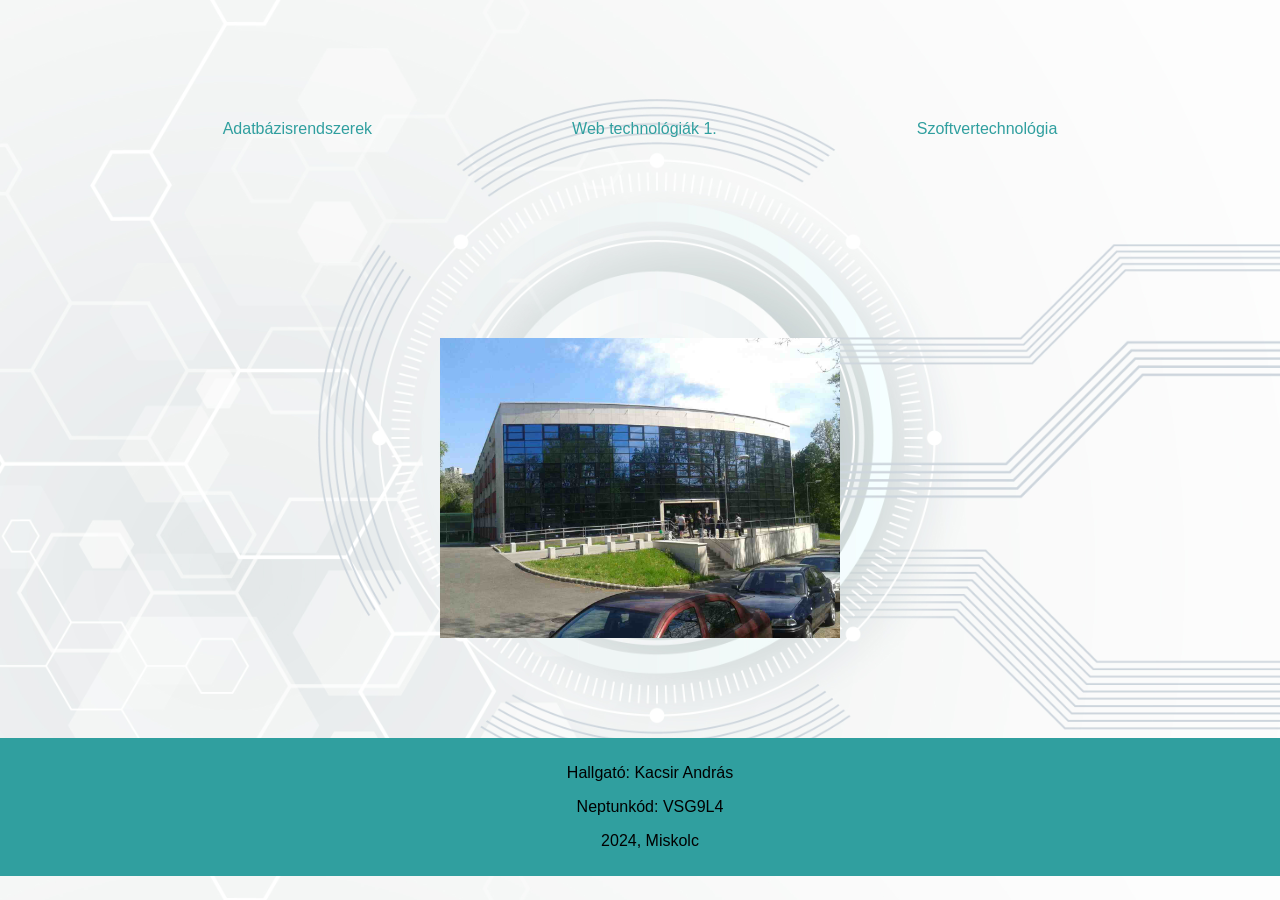
<file: VSG9L4_0910/index.html>
<!DOCTYPE html>

<head>
    <meta charset="UTF-8">
    <meta name="viewport" content="width=device-width, initial-scale=1">
    <title>Kezdőlap</title>
     <style>
        body {
            font-family: Arial, sans-serif;
            margin: 0;
            padding: 0;
			background-image: url('wallp.jpg');
			background-size: cover;
        }
		
        nav {
            display: flex;
            justify-content: center;
            margin: 20px 0;
        }
        nav a {
            margin:  100px;
            text-decoration: none;
            color: #309f9f;
        }
        footer {
            background-color: #309f9f;
            text-align: center;
            padding: 10px;
            position: relative;
            bottom: 0;
            width: 100%;
        }
        img {
            width: 80%;
            max-width: 400px;
            display: block;
            margin: 100px auto;
        }
    </style>
</head>
<body>

    <nav>
        <a href="adatbazisrendszerek.html">Adatbázisrendszerek</a>
        <a href="web_technologiak_1.html">Web technológiák 1.</a>
        <a href="szoftvertechnologia.html">Szoftvertechnológia</a>
    </nav>

    <main>
        <a href="index.html"> <img src="iit.jpg">
        </a>
		
    </main>

    <footer>
        <p>Hallgató: Kacsir András</p>
        <p>Neptunkód: VSG9L4</p>
        <p>2024, Miskolc</p>
    </footer>

</body>
</html>
</file>
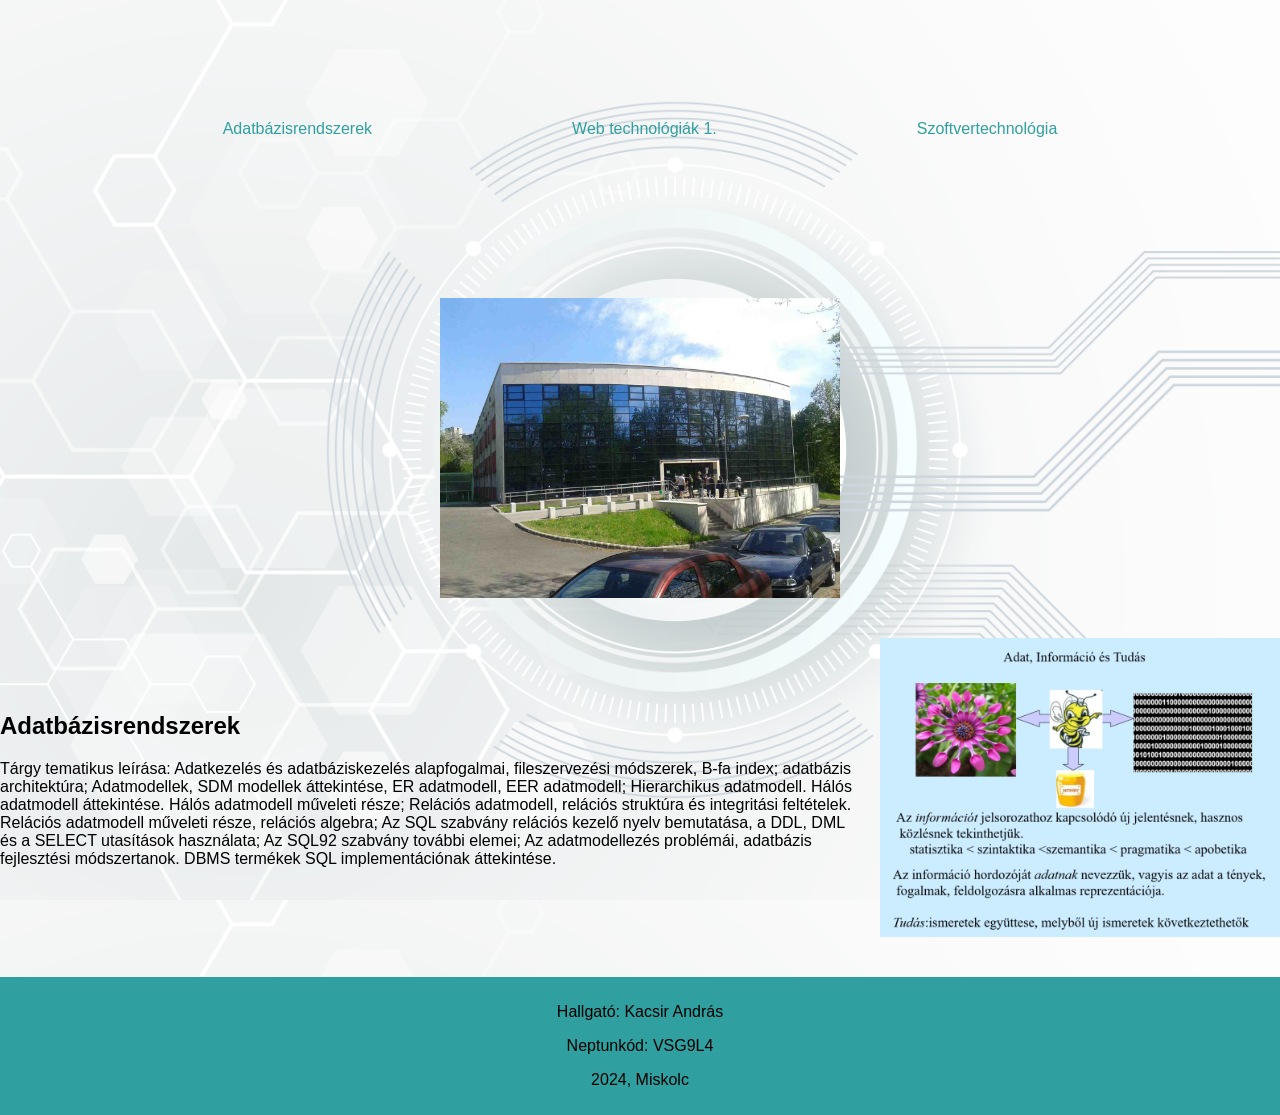
<file: VSG9L4_0910/adatbazisrendszerek.html>
<!DOCTYPE html>

<head>
    <meta charset="UTF-8">
    <meta name="viewport" content="width=device-width, initial-scale=1">
    <title>Adatbázisrendszerek</title>
    <style>
        body {
            font-family: Arial, sans-serif;
            margin: 0;
            padding: 0;
            display: flex;
            flex-direction: column;
            height: 100vh;
            justify-content: space-between;
            align-items: center;
			background-image: url('wallp.jpg');
			background-size: cover;
        }
        nav {
            display: flex;
            justify-content: center;
            margin: 20px 0;
        }
        nav a {
            margin:  100px;
            text-decoration: none;
            color: #309f9f;
        }
        main {
            flex-grow: 1;
            display: flex;
            flex-direction: column;
            align-items: center;
            justify-content: center;
            padding: 20px 0;
        }
       
	   .tartalom {
            display: flex;
            align-items: center;
        }
		
        .leiras {
            margin-right: 20px;
        }
	 
       footer {
            background-color: #309f9f;
            text-align: center;
            padding: 10px;
            position: relative;
            bottom: 0;
            width: 100%;
        }
        img {
            width: 100%;
            max-width: 400px;
            cursor: pointer;
            display: block;
            margin: 20px auto;
        }
    </style>
</head>
<body>

	<nav>
		<a href="adatbazisrendszerek.html">Adatbázisrendszerek</a>
        <a href="web_technologiak_1.html">Web technológiák 1.</a>
        <a href="szoftvertechnologia.html">Szoftvertechnológia</a>
	</nav>
		
    <main>
        <a href="index.html"> <img src="iit.jpg">
        </a>
		
        <div class="tartalom">
            <div class="leiras">
                <h2>Adatbázisrendszerek</h2>
                <p>Tárgy tematikus leírása:
					Adatkezelés és adatbáziskezelés alapfogalmai, fileszervezési módszerek, B-fa index; adatbázis architektúra; Adatmodellek, SDM modellek áttekintése, ER adatmodell, EER adatmodell;
					Hierarchikus adatmodell. Hálós adatmodell áttekintése. Hálós adatmodell műveleti része; Relációs adatmodell, relációs struktúra és integritási feltételek. Relációs adatmodell műveleti része,
					relációs algebra; Az SQL szabvány relációs kezelő nyelv bemutatása, a DDL, DML és a SELECT utasítások használata; Az SQL92 szabvány további elemei; Az adatmodellezés problémái, adatbázis fejlesztési módszertanok. 
					DBMS termékek SQL implementációnak áttekintése.
				</p>
            </div>
            <img src="datab.png" width="100">
        </div>
    </main>
	
	 

    <footer>
        <p>Hallgató: Kacsir András</p>
        <p>Neptunkód: VSG9L4</p>
        <p>2024, Miskolc</p>
    </footer>

</body>
</html>
</file>
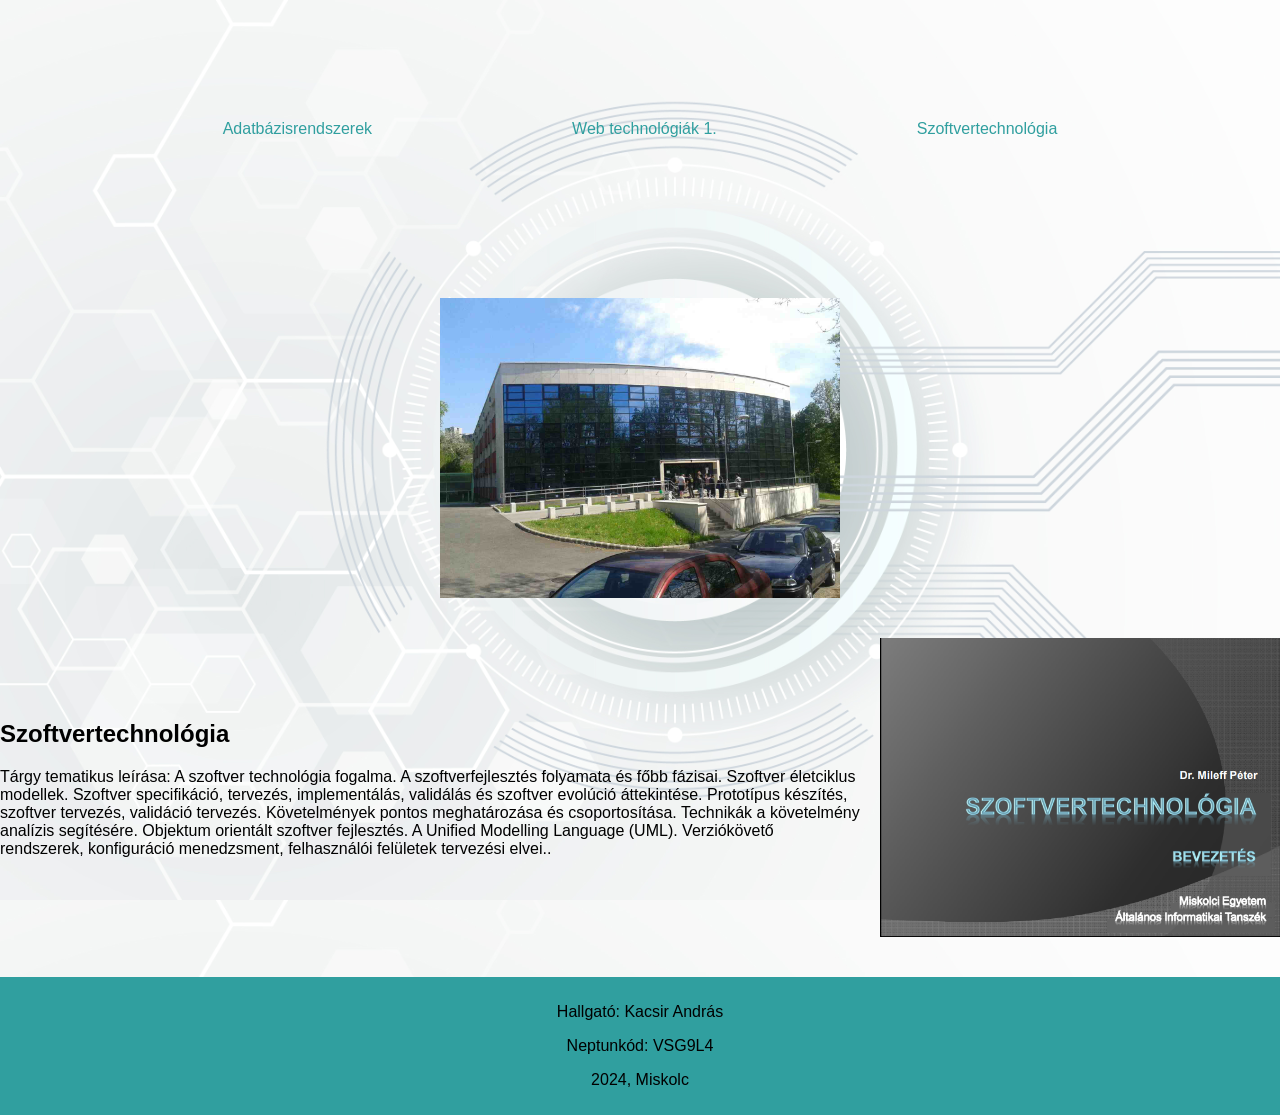
<file: VSG9L4_0910/szoftvertechnologia.html>
<!DOCTYPE html>

<head>
    <meta charset="UTF-8">
    <meta name="viewport" content="width=device-width, initial-scale=1">
    <title>Szotvertechnológia</title>
    <style>
        body {
            font-family: Arial, sans-serif;
            margin: 0;
            padding: 0;
            display: flex;
            flex-direction: column;
            height: 100vh;
            justify-content: space-between;
            align-items: center;
			background-image: url('wallp.jpg');
			background-size: cover;
        }
		
		nav {
            display: flex;
            justify-content: center;
            margin: 20px 0;
        }
        nav a {
            margin:  100px;
            text-decoration: none;
            color: #309f9f;
        }
		
        main {
            flex-grow: 1;
            display: flex;
            flex-direction: column;
            align-items: center;
            justify-content: center;
            padding: 20px 0;
        }
		
        .tartalom {
            display: flex;
            align-items: center;
        }
		
        .leiras {
            margin-right: 20px;
        }
		
        footer {
            background-color: #309f9f;
            text-align: center;
            padding: 10px;
            position: relative;
            bottom: 0;
            width: 100%;
        }
        img {
            width: 100%;
            max-width: 400px;
            cursor: pointer;
            display: block;
            margin: 20px auto;
        }
    </style>
</head>
<body>

	 <nav>
        <a href="adatbazisrendszerek.html">Adatbázisrendszerek</a>
        <a href="web_technologiak_1.html">Web technológiák 1.</a>
        <a href="szoftvertechnologia.html">Szoftvertechnológia</a>
    </nav>
	
	<main>
        <a href="index.html"> <img src="iit.jpg">
        </a>
		
        <div class="tartalom">
            <div class="leiras">
                <h2>Szoftvertechnológia</h2>
                <p>Tárgy tematikus leírása:
					A szoftver technológia fogalma. A szoftverfejlesztés folyamata és főbb fázisai. Szoftver életciklus modellek. Szoftver specifikáció, tervezés, implementálás, validálás és szoftver evolúció áttekintése. Prototípus készítés, szoftver tervezés, validáció tervezés.
					 Követelmények pontos meghatározása és csoportosítása. Technikák a követelmény analízis segítésére. Objektum orientált szoftver fejlesztés.
					 A Unified Modelling Language (UML). Verziókövető rendszerek, konfiguráció menedzsment, felhasználói felületek tervezési elvei..
				</p>
				
            </div>
            <img src="szofttech.png" width="100">
        </div>
    </main>

    <footer>
        <p>Hallgató: Kacsir András</p>
        <p>Neptunkód: VSG9L4</p>
        <p>2024, Miskolc</p>
    </footer>

</body>
</html>
</file>
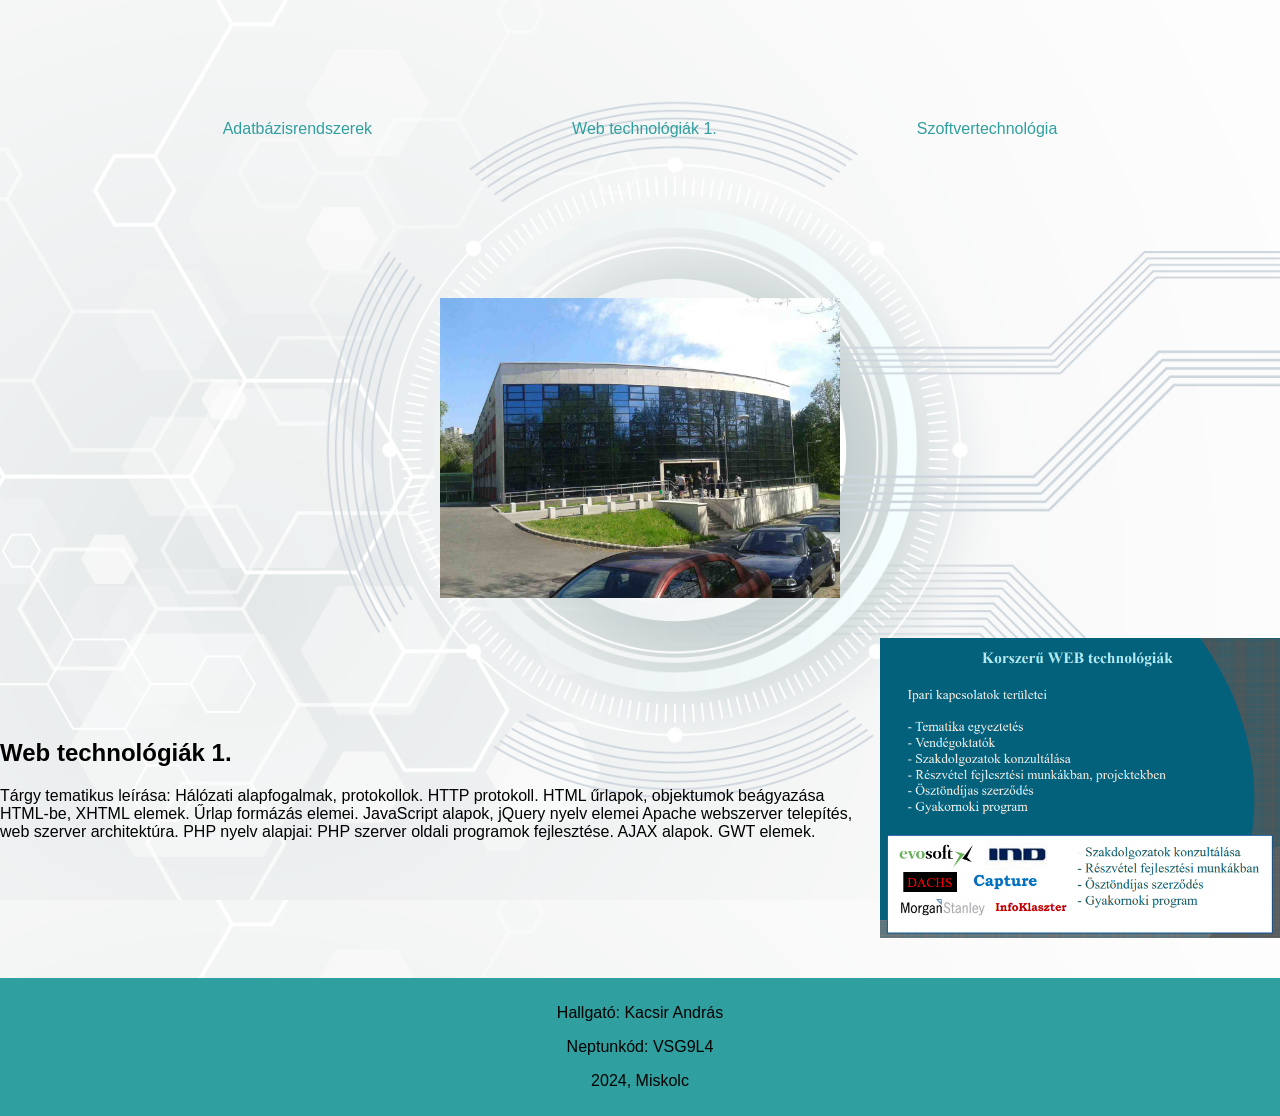
<file: VSG9L4_0910/web_technologiak_1.html>
<!DOCTYPE html>

<head>
    <meta charset="UTF-8">
    <meta name="viewport" content="width=device-width, initial-scale=1">
    <title>Web Technológiák 1.</title>
    <style>
        body {
            font-family: Arial, sans-serif;
            margin: 0;
            padding: 0;
            display: flex;
            flex-direction: column;
            height: 100vh;
            justify-content: space-between;
            align-items: center;
			background-image: url('wallp.jpg');
			background-size: cover;
        }
		nav {
            display: flex;
            justify-content: center;
            margin: 20px 0;
        }
        nav a {
            margin:  100px;
            text-decoration: none;
            color: #309f9f;
        }
       
        main {
            flex-grow: 1;
            display: flex;
            flex-direction: column;
            align-items: center;
            justify-content: center;
            padding: 20px 0;
        }
        
		.tartalom {
            display: flex;
            align-items: center;
        }
		
        .leiras {
            margin-right: 20px;
        }
		
        footer {
            background-color: #309f9f;
            text-align: center;
            padding: 10px;
            position: relative;
            bottom: 0;
            width: 100%;
        }
        img {
            width: 100%;
            max-width: 400px;
            cursor: pointer;
            display: block;
            margin: 20px auto;
        }
    </style>
</head>
<body>
	
	 <nav>
        <a href="adatbazisrendszerek.html">Adatbázisrendszerek</a>
        <a href="web_technologiak_1.html">Web technológiák 1.</a>
        <a href="szoftvertechnologia.html">Szoftvertechnológia</a>
    </nav>
	
	<main>
        <a href="index.html"> <img src="iit.jpg">
        </a>
		
        <div class="tartalom">
            <div class="leiras">
                <h2>Web technológiák 1.</h2>
                <p>Tárgy tematikus leírása:
					Hálózati alapfogalmak, protokollok. HTTP protokoll. HTML űrlapok, objektumok beágyazása HTML-be, XHTML elemek. Űrlap formázás elemei. 
					JavaScript alapok, jQuery nyelv elemei Apache webszerver telepítés, web szerver architektúra. PHP nyelv alapjai: PHP szerver oldali programok fejlesztése. 
					AJAX alapok. GWT elemek.
				</p>
            </div>
            <img src="webtech.png" width="100">
        </div>
    </main>


    <footer>
        <p>Hallgató: Kacsir András</p>
        <p>Neptunkód: VSG9L4</p>
        <p>2024, Miskolc</p>
    </footer>

</body>
</html>
</file>
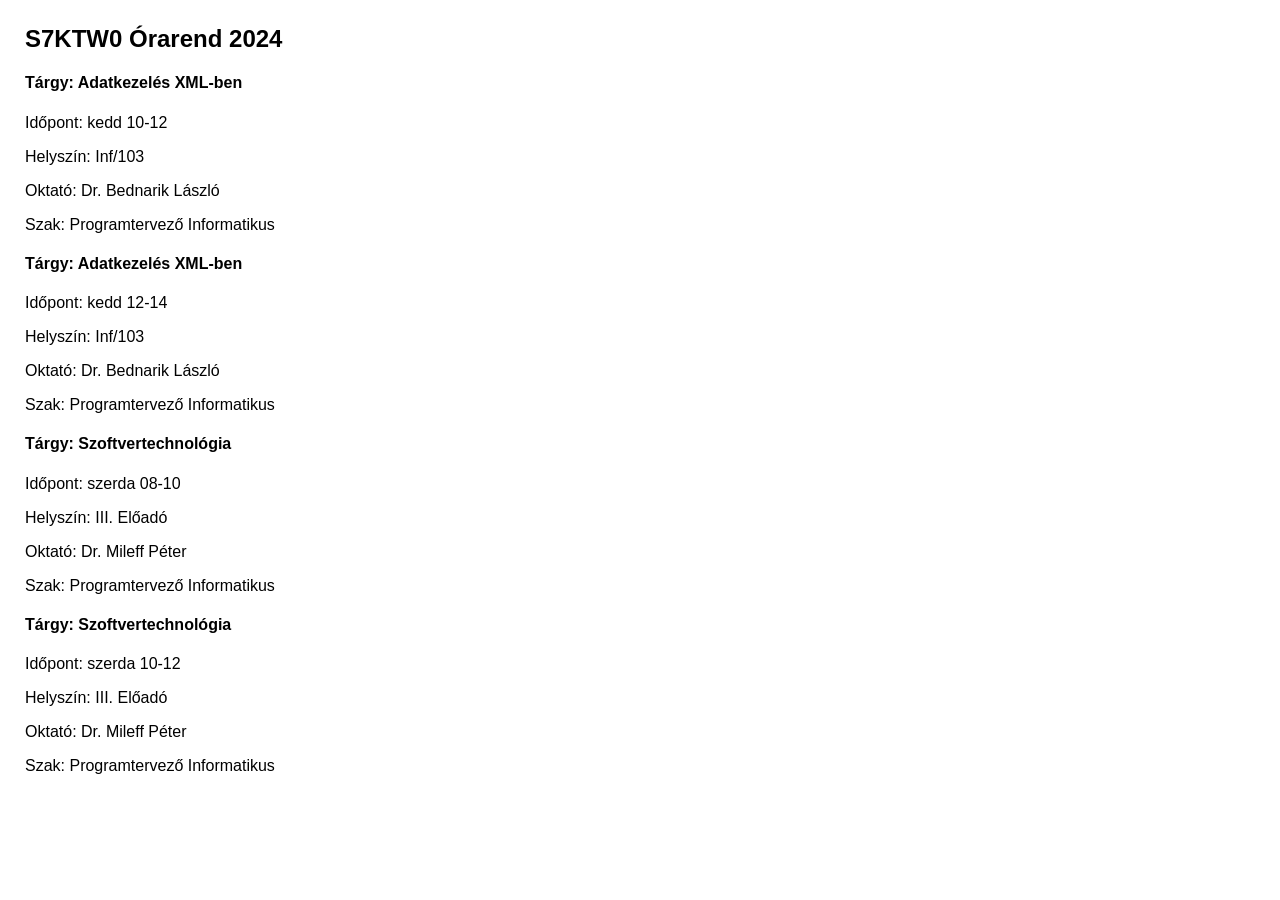
<file: VSG9L4_1112/JScriptVSG9L4.html>
<!DOCTYPE html>
<html lang="hu">

<head>

    <meta charset="UTF-8">
    <meta name="viewport" content="width=device-width, initial-scale=1.0">
    <title>Kacsir András Órarend</title>
    
    <style>
    
        body {
            font-family: Arial, sans-serif;
            margin: 25px;
        }
        .tanora {
            margin-bottom: 20px;
        }
        .tanora h3 {
            margin: 0;
        }
        
    </style>
    
</head>

<body>

    <h2>S7KTW0 Órarend 2024</h2>

    <div id="orak"></div>

    <script>
        // A JSON adat, amit a JavaScript kódban használunk
        const jsonData = {
            "KA_orarend": {
                "ora": [
                    {
                        "id": "01",
                        "tipus": "előadás",
                        "targy": "Adatkezelés XML-ben",
                        "idopont": {
                            "nap": "kedd",
                            "tol": "10",
                            "ig": "12"
                        },
                        "helyszin": "Inf/103",
                        "oktato": "Dr. Bednarik László",
                        "szak": "Programtervező Informatikus"
                    },
                    {
                        "id": "02",
                        "tipus": "gyakorlat",
                        "targy": "Adatkezelés XML-ben",
                        "idopont": {
                            "nap": "kedd",
                            "tol": "12",
                            "ig": "14"
                        },
                        "helyszin": "Inf/103",
                        "oktato": "Dr. Bednarik László",
                        "szak": "Programtervező Informatikus"
                    },
                    {
                        "id": "03",
                        "tipus": "előadás",
                        "targy": "Szoftvertechnológia",
                        "idopont": {
                            "nap": "szerda",
                            "tol": "08",
                            "ig": "10"
                        },
                        "helyszin": "III. Előadó",
                        "oktato": "Dr. Mileff Péter",
                        "szak": "Programtervező Informatikus"
                    },
                    {
                        "id": "04",
                        "tipus": "gyakorlat",
                        "targy": "Szoftvertechnológia",
                        "idopont": {
                            "nap": "szerda",
                            "tol": "10",
                            "ig": "12"
                        },
                        "helyszin": "III. Előadó",
                        "oktato": "Dr. Mileff Péter",
                        "szak": "Programtervező Informatikus"
                    }
                ]
            }
        };


        const orak = document.getElementById("orak");

        jsonData.KA_orarend.ora.forEach(function(tanora) {
        

            const lessonDiv = document.createElement("div");
            lessonDiv.classList.add("tanora");

            lessonDiv.innerHTML = 
            `
                <h4>Tárgy: ${tanora.targy}</h4>
                <p>Időpont: ${tanora.idopont.nap} ${tanora.idopont.tol}-${tanora.idopont.ig}</p>
                <p>Helyszín: ${tanora.helyszin}</p>
                <p>Oktató: ${tanora.oktato}</p>
                <p>Szak: ${tanora.szak}</p>
            `;

            orak.appendChild(lessonDiv);
        });
        
    </script>
    
</body>

</html>
</file>
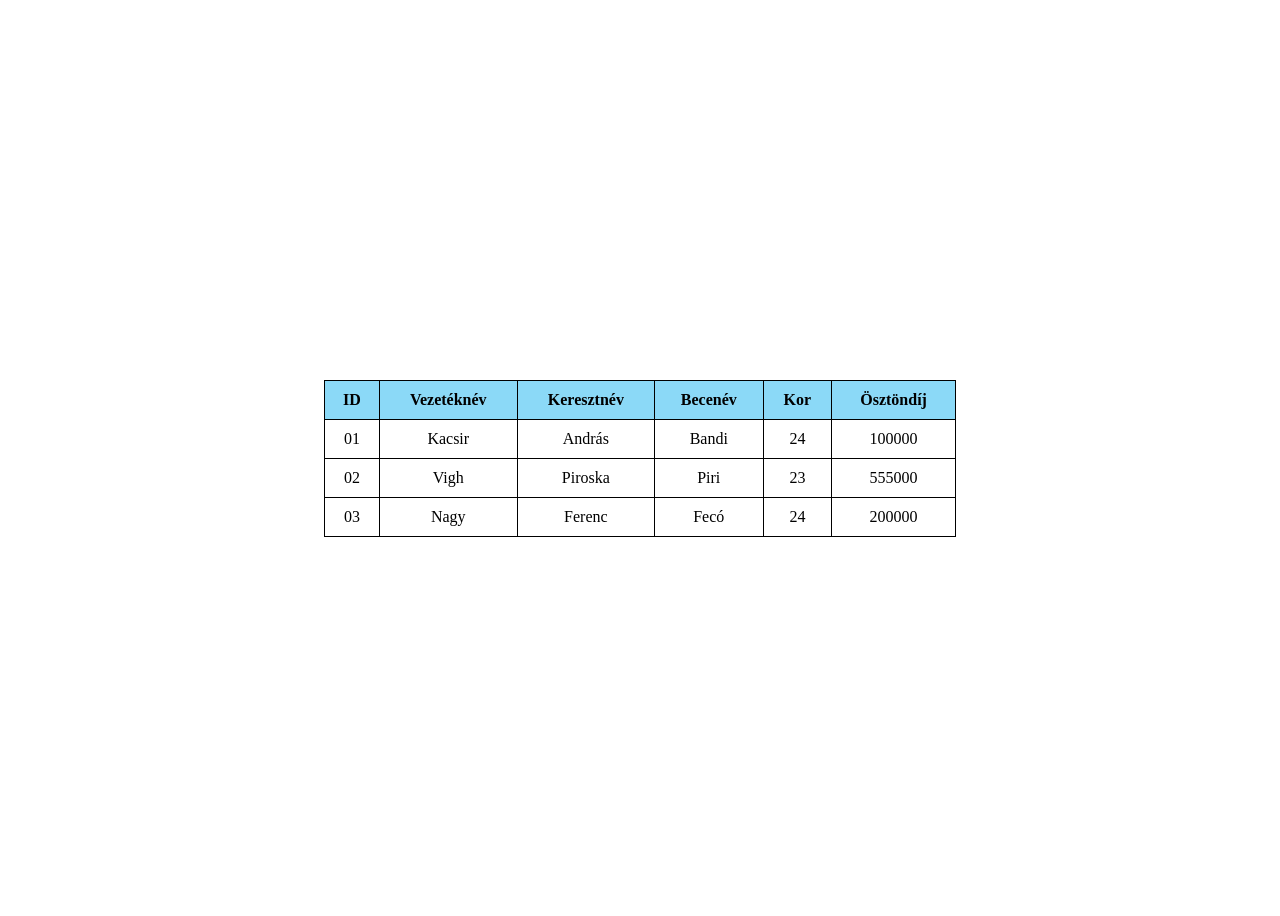
<file: VSG9L4_1126/hallgatoVSG9L4.html>
<html>
    <head>
        <META http-equiv="Content-Type" content="text/html; charset=UTF-8">
        <title>Hallgat&oacute;k</title>
        <style>
        
        	body {
            display: flex;
            justify-content: center;
            align-items: center;
            height: 100vh;
            background-color: #ffffff;
          }
          
          table {
            width: 50%;
            border-collapse: collapse;
          }
          th, td {
            border: 1px solid black;
            padding: 10px;
            text-align: center;
          }
          th {
            background-color: #8bd9f7;
          }
          
        </style>
    </head>
    <body>
        <table>
            <tr>
                <th>ID</th><th>Vezet&eacute;kn&eacute;v</th><th>Keresztn&eacute;v</th><th>Becen&eacute;v</th><th>Kor</th><th>&Ouml;szt&ouml;nd&iacute;j</th>
            </tr>
            <tr>
                <td>01</td><td>Kacsir</td><td>Andr&aacute;s</td><td>Bandi</td><td>24</td><td>100000</td>
            </tr>
            <tr>
                <td>02</td><td>Vigh</td><td>Piroska</td><td>Piri</td><td>23</td><td>555000</td>
            </tr>
            <tr>
                <td>03</td><td>Nagy</td><td>Ferenc</td><td>Fec&oacute;</td><td>24</td><td>200000</td>
            </tr>
        </table>
    </body>
</html>
</file>
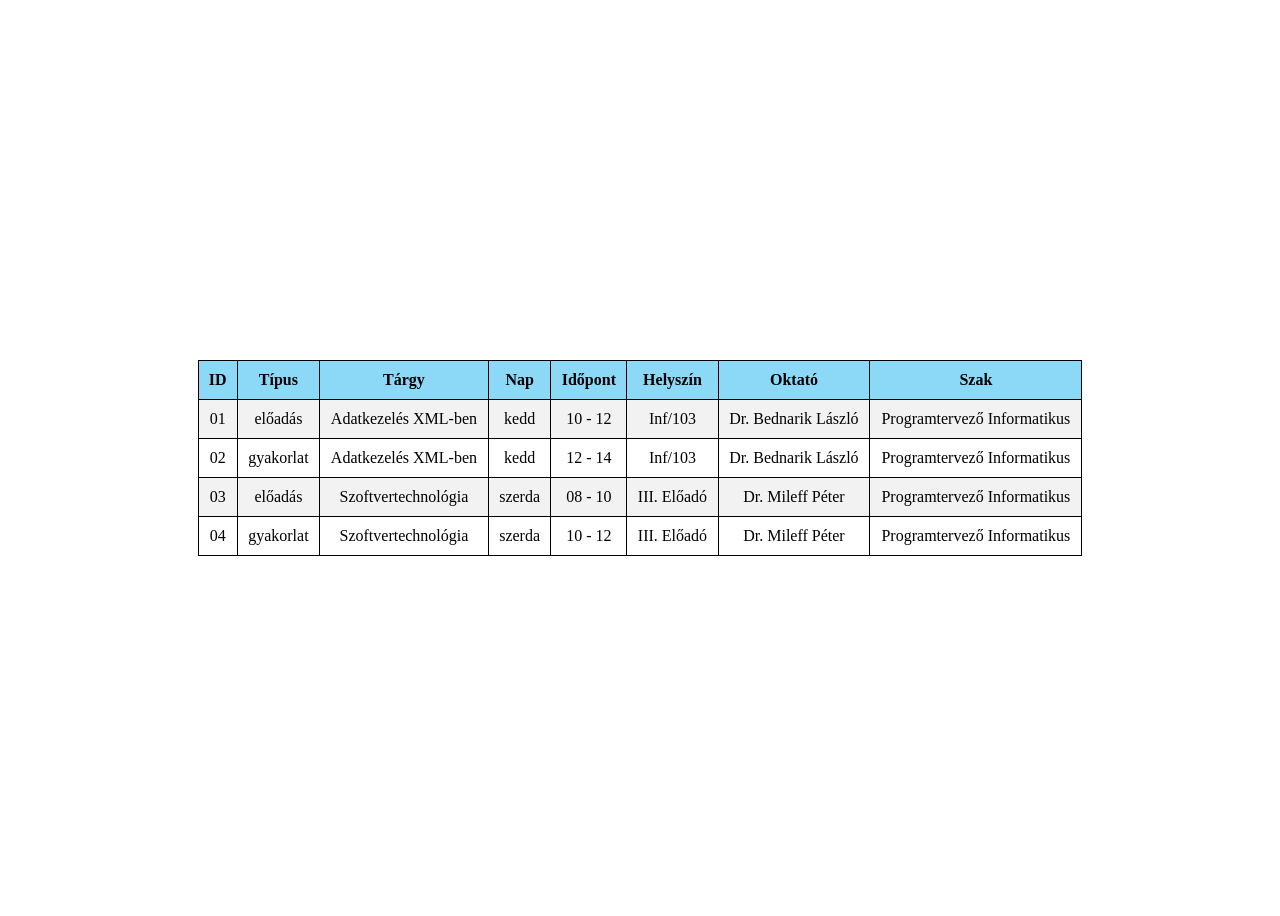
<file: VSG9L4_1126/orarendVSG9L4.html>
<html>
    <head>
        <META http-equiv="Content-Type" content="text/html; charset=UTF-8">
        <title>&Oacute;rarend</title>
        <style>
        
          body {
            display: flex;
            justify-content: center;
            align-items: center;
            height: 100vh;
            background-color: #ffffff;
          }

          table {
            width: 70%;
            border-collapse: collapse;
          }
          th, td {
            border: 1px solid black;
            padding: 10px;
            text-align: center;
          }
          th {
            background-color: #8bd9f7;
          }
          tr:nth-child(even) {
            background-color: #f2f2f2;
          }
          
        </style>
    </head>
    <body>
        <table>
            <tr>
                <th>ID</th><th>T&iacute;pus</th><th>T&aacute;rgy</th><th>Nap</th><th>Időpont</th><th>Helysz&iacute;n</th><th>Oktat&oacute;</th><th>Szak</th>
            </tr>
            <tr>
                <td>01</td><td>előad&aacute;s</td><td> Adatkezel&eacute;s XML-ben </td><td> kedd </td><td> 10 -               
                 12 </td><td> Inf/103 </td><td> Dr. Bednarik L&aacute;szl&oacute; </td><td> Programtervező Informatikus </td>
            </tr>
            <tr>
                <td>02</td><td>gyakorlat</td><td> Adatkezel&eacute;s XML-ben </td><td> kedd </td><td> 12 -               
                 14 </td><td> Inf/103 </td><td> Dr. Bednarik L&aacute;szl&oacute; </td><td> Programtervező Informatikus </td>
            </tr>
            <tr>
                <td>03</td><td>előad&aacute;s</td><td> Szoftvertechnol&oacute;gia </td><td> szerda </td><td> 08 -               
                 10 </td><td> III. Előad&oacute; </td><td> Dr. Mileff P&eacute;ter </td><td> Programtervező Informatikus </td>
            </tr>
            <tr>
                <td>04</td><td>gyakorlat</td><td> Szoftvertechnol&oacute;gia </td><td> szerda </td><td> 10 -               
                 12 </td><td> III. Előad&oacute; </td><td> Dr. Mileff P&eacute;ter </td><td> Programtervező Informatikus </td>
            </tr>
        </table>
    </body>
</html>
</file>
